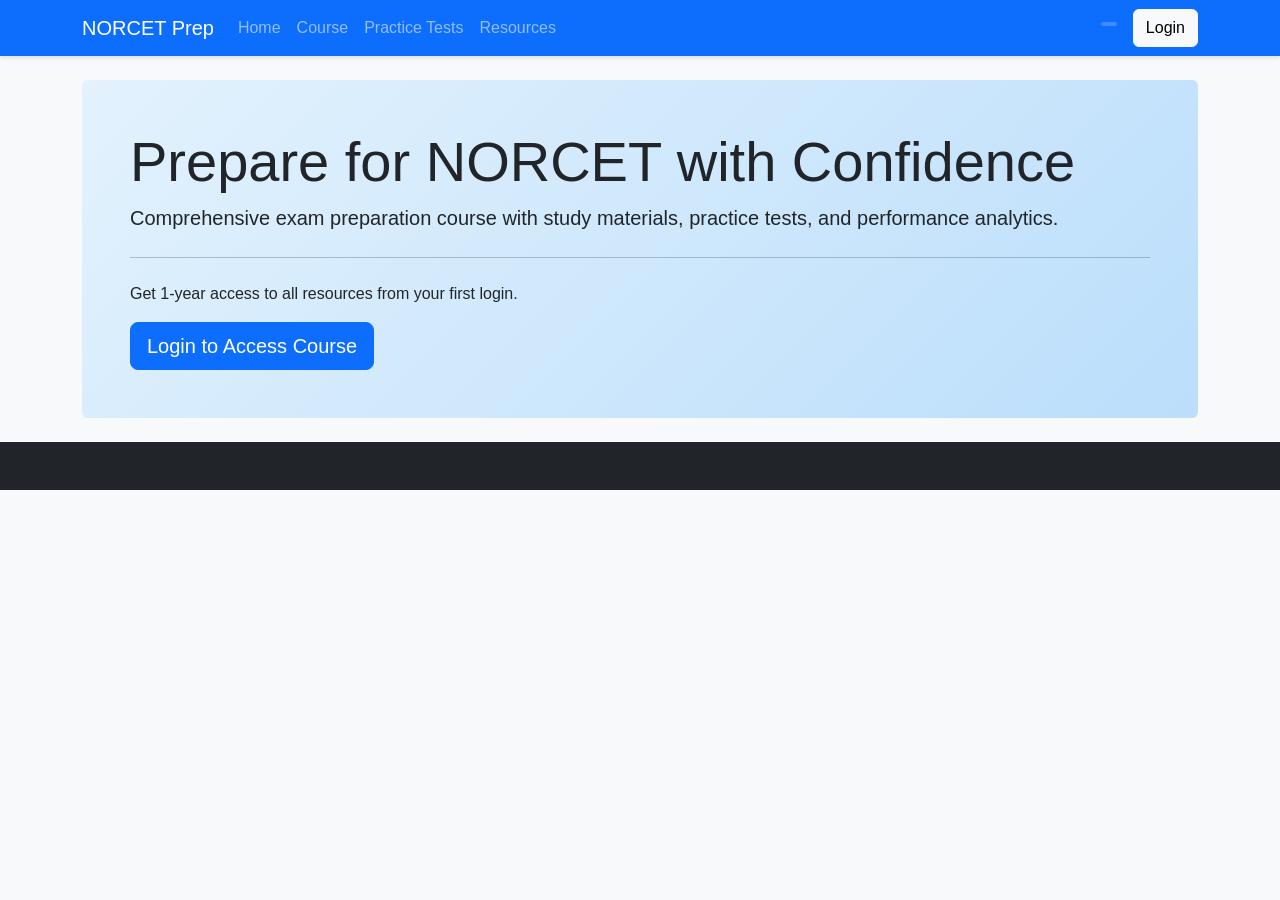
<file: index.html>
<!DOCTYPE html>
<html lang="en">
<head>
    <meta charset="UTF-8">
    <meta name="viewport" content="width=device-width, initial-scale=1.0">
    <title>NORCET Exam Preparation - Premium Course</title>
    <link href="https://cdn.jsdelivr.net/npm/bootstrap@5.3.0/dist/css/bootstrap.min.css" rel="stylesheet">
    <link rel="stylesheet" href="styles.css">
</head>
<body>
    <nav class="navbar navbar-expand-lg navbar-dark bg-primary">
        <div class="container">
            <a class="navbar-brand" href="#">NORCET Prep</a>
            <button class="navbar-toggler" type="button" data-bs-toggle="collapse" data-bs-target="#navbarNav">
                <span class="navbar-toggler-icon"></span>
            </button>
            <div class="collapse navbar-collapse" id="navbarNav">
                <ul class="navbar-nav me-auto">
                    <li class="nav-item"><a class="nav-link" href="#home">Home</a></li>
                    <li class="nav-item"><a class="nav-link" href="#course">Course</a></li>
                    <li class="nav-item"><a class="nav-link" href="#practice">Practice Tests</a></li>
                    <li class="nav-item"><a class="nav-link" href="#resources">Resources</a></li>
                </ul>
                <div class="d-flex">
                    <div id="userSection" class="text-white me-3">
                        <span id="userGreeting"></span>
                        <div id="accessTimer" class="small"></div>
                    </div>
                    <button id="loginBtn" class="btn btn-light">Login</button>
                    <button id="logoutBtn" class="btn btn-outline-light d-none">Logout</button>
                </div>
            </div>
        </div>
    </nav>

    <div class="container mt-4">
        <!-- Login Modal -->
        <div class="modal fade" id="loginModal" tabindex="-1">
            <div class="modal-dialog">
                <div class="modal-content">
                    <div class="modal-header">
                        <h5 class="modal-title">NORCET Course Login</h5>
                        <button type="button" class="btn-close" data-bs-dismiss="modal"></button>
                    </div>
                    <div class="modal-body">
                        <form id="loginForm">
                            <div class="mb-3">
                                <label for="loginEmail" class="form-label">Username</label>
                                <input type="text" class="form-control" id="loginEmail" required placeholder="Enter user1234">
                            </div>
                            <div class="mb-3">
                                <label for="loginPassword" class="form-label">Password</label>
                                <input type="password" class="form-control" id="loginPassword" required placeholder="Enter 789456123">
                            </div>
                            <button type="submit" class="btn btn-primary w-100">Login</button>
                        </form>
                        <div class="mt-3 text-center">
                            <p class="small text-muted">Use username: user1234 and password: 789456123</p>
                        </div>
                    </div>
                </div>
            </div>
        </div>

        <!-- Main Content (shown when logged in) -->
        <div id="mainContent" class="d-none">
            <!-- ... rest of your existing main content ... -->
        </div>

        <!-- Landing Content (shown when not logged in) -->
        <div id="landingContent">
            <div class="jumbotron bg-light p-5 rounded">
                <h1 class="display-4">Prepare for NORCET with Confidence</h1>
                <p class="lead">Comprehensive exam preparation course with study materials, practice tests, and performance analytics.</p>
                <hr class="my-4">
                <p>Get 1-year access to all resources from your first login.</p>
                <button class="btn btn-primary btn-lg" id="landingLoginBtn">Login to Access Course</button>
            </div>
            <!-- ... rest of your existing landing content ... -->
        </div>
    </div>

    <footer class="bg-dark text-white py-4 mt-4">
        <!-- ... your existing footer ... -->
    </footer>

    <script src="https://cdn.jsdelivr.net/npm/bootstrap@5.3.0/dist/js/bootstrap.bundle.min.js"></script>
    <script src="script.js"></script>
</body>
</html>
</file>
<file: styles.css>
body {
    font-family: 'Segoe UI', Tahoma, Geneva, Verdana, sans-serif;
    background-color: #f8f9fa;
}

.navbar {
    box-shadow: 0 2px 4px rgba(0,0,0,0.1);
}

.card {
    box-shadow: 0 2px 10px rgba(0,0,0,0.1);
    transition: transform 0.3s ease;
}

.card:hover {
    transform: translateY(-5px);
}

.jumbotron {
    background: linear-gradient(135deg, #e3f2fd 0%, #bbdefb 100%);
}

#accessTimer {
    background-color: rgba(255,255,255,0.2);
    padding: 2px 8px;
    border-radius: 4px;
    display: inline-block;
}

.progress {
    height: 10px;
}

.progress-bar {
    transition: width 1s ease;
}

#countdownTimer {
    color: #d9534f;
    font-size: 1.1em;
}

.list-group-item a {
    text-decoration: none;
    color: #495057;
    transition: color 0.2s;
}

.list-group-item a:hover {
    color: #0d6efd;
}

.btn-outline-primary {
    border-width: 2px;
}

/* Responsive adjustments */
@media (max-width: 768px) {
    .jumbotron {
        padding: 2rem 1rem;
    }
    
    .display-4 {
        font-size: 2.5rem;
    }
}
</file>
